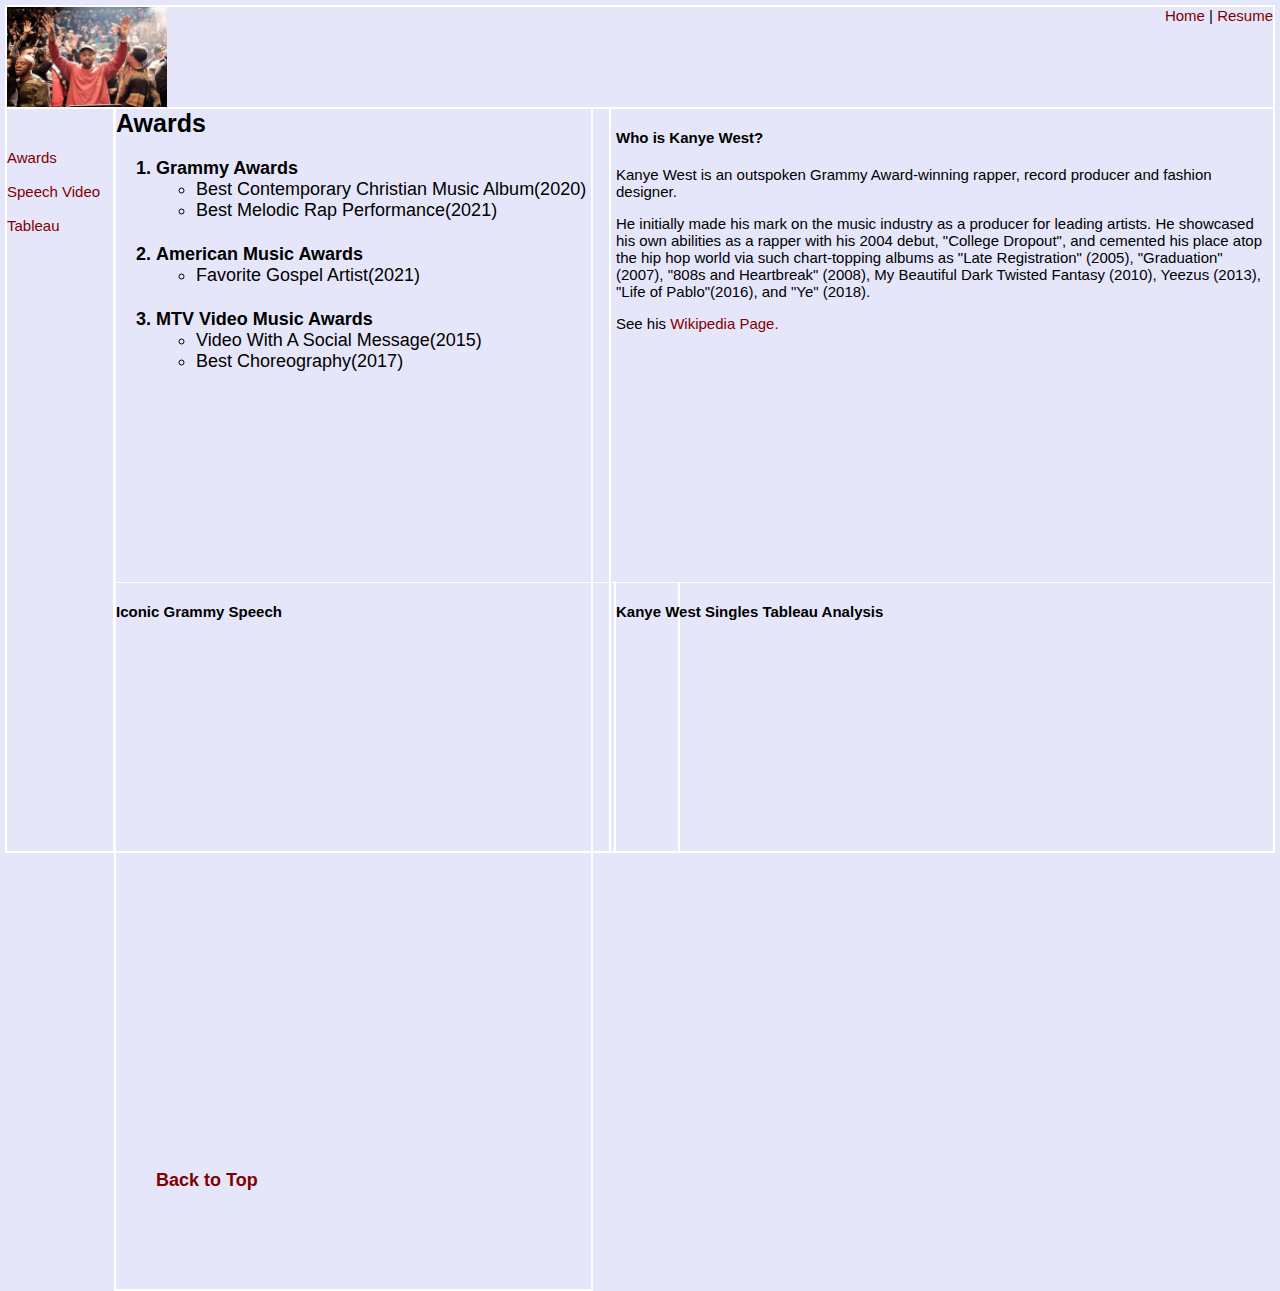
<file: html/kanye.html>
<!DOCTYPE html>
<html lang="en">
<head>
    <meta charset="UTF-8">
    <meta name="viewport" content="width=device-width, initial-scale=1.0">
    <title>Kanye Fanpage</title>
    <link rel="stylesheet" href="../styles/stylesheet.css">
    <link rel="stylesheet" href="../styles/layoutstyles.css">

</head>
<body class="homebg">
    <div class="common header">
        <img src="../images/kanyepraiseup.jpg" height="100" width="160" alt="Kanye With Hands Raised">
    <span class="subheader">
        <a href="index.html" id="top">Home</a> |
        <a href="resume.html">Resume</a> 
    </span>

    </div>
    <div class="common leftmenu">
        <a href="#awa">Awards</a>
        <br><br>
        <a href="#spe">Speech Video</a>
        <br><br>
        <a href="#tab">Tableau</a><br>
    </div>
    <div class="common mainbody">
        <span class="bold">Awards</span>
        <ol>
            <li id="awa" class="resumelistheading">
                Grammy Awards 
                <ul>
                    <li>Best Contemporary Christian Music Album(2020)</li>
                    <li>Best Melodic Rap Performance(2021)</li>
                </ul>
            </li>
            <br>
            <li  class="resumelistheading">
                American Music Awards 
                <ul>
                    <li>Favorite Gospel Artist(2021)</li>
                </ul>
            </li>
            <br>
            <li class="resumelistheading">
                MTV Video Music Awards 
                <ul>
                    <li>Video With A Social Message(2015)</li>
                    <li>Best Choreography(2017)</li>
                </ul>
                <p>&nbsp;</p>
                <p>&nbsp;</p>
                <p>&nbsp;</p>
                <p>&nbsp;</p>
                <p>&nbsp;</p>
                <p>&nbsp;</p>
                <p>&nbsp;</p>
                <p>&nbsp;</p>
                <p>&nbsp;</p>
                <p>&nbsp;</p>
                <p>&nbsp;</p>
                <p>&nbsp;</p>
                <p>&nbsp;</p>
                <p>&nbsp;</p>
                <p>&nbsp;</p>
                <p>&nbsp;</p>
                <p>&nbsp;</p>
                <p>&nbsp;</p>
                <p>&nbsp;</p>
                <p>&nbsp;</p>
                <a href="#top">Back to Top</a>
                <p>&nbsp;</p>
                <p>&nbsp;</p>
            </li>
        </ol>
    </div>
    <div class="common toprightmenu">
        <h4>Who is Kanye West?</h4>
        <p>
            Kanye West is an outspoken Grammy Award-winning rapper, record producer and fashion designer. 
        </p>
        <p>
         He initially made his mark on the music industry as a producer for leading artists. He showcased his own abilities as a rapper with his 2004 debut, "College Dropout", and cemented his place atop the hip hop world via such chart-topping albums as "Late Registration" (2005), "Graduation" (2007), "808s and Heartbreak" (2008), My Beautiful Dark Twisted Fantasy (2010), Yeezus (2013), "Life of Pablo"(2016), and "Ye" (2018).
        </p>
        <p>
        See his <a href="https://en.wikipedia.org/wiki/Kanye_West" target="_blank" title="Kanye West Wikipedia Page">Wikipedia Page.</a>
        </p>
    </div>
    <div id="spe" class="common lowermainbody">
        <h4>Iconic Grammy Speech</h4>
         <iframe width="475" height="250" src="https://www.youtube.com/embed/S2-bjGkcaJI?si=U5_XODpOjBCUjQV7" title="YouTube video player" frameborder="0" allow="accelerometer; autoplay; clipboard-write; encrypted-media; gyroscope; picture-in-picture; web-share" allowfullscreen alt='Kanye's 2005 Grammy Acceptance Speech''></iframe>
    </div>
    
    <div id="tab" class="common bottomrightmenu">
        <h4>Kanye West Singles Tableau Analysis</h4>
<div class='tableauPlaceholder' id='viz1702605117597' style='position: relative'><noscript><a href='#'>
    <img alt='Kanye West Singles Tableau Analysis ' src='https:&#47;&#47;public.tableau.com&#47;static&#47;images&#47;Ka&#47;KanyeWestSingles&#47;KanyeWestSingles&#47;1_rss.png' style='border: none' /></a></noscript><object class='tableauViz'  style='display:none;'><param name='host_url' value='https%3A%2F%2Fpublic.tableau.com%2F' /> <param name='embed_code_version' value='3' /> <param name='site_root' value='' /><param name='name' value='KanyeWestSingles&#47;KanyeWestSingles' /><param name='tabs' value='no' /><param name='toolbar' value='yes' /><param name='static_image' value='https:&#47;&#47;public.tableau.com&#47;static&#47;images&#47;Ka&#47;KanyeWestSingles&#47;KanyeWestSingles&#47;1.png' /> <param name='animate_transition' value='yes' /><param name='display_static_image' value='yes' /><param name='display_spinner' value='yes' /><param name='display_overlay' value='yes' /><param name='display_count' value='yes' /><param name='language' value='en-US' /></object></div>                <script type='text/javascript'>                var divElement = document.getElementById('viz1702605117597');                    var vizElement = divElement.getElementsByTagName('object')[0];                    vizElement.style.width='600px';vizElement.style.height='427px';                    var scriptElement = document.createElement('script');                    scriptElement.src = 'https://public.tableau.com/javascripts/api/viz_v1.js';                    vizElement.parentNode.insertBefore(scriptElement, vizElement);                </script>
    </div>
    
    

   
    
   
</body>
</html>
</file>
<file: styles/stylesheet.css>
body {
    font-family: Arial, Helvetica, sans-serif;
    font-size: 15px;
    color: black;
}
ol {
    font-family: sans-serif;
    font-size: 20px;
    color: black;
}
li {
    font-size: 18px;
    font-weight: normal;
}
a {
    color: maroon;
    text-decoration: none;}
/* We learned how to make comments in CSS and Html that won't affect the actual code */
a:hover{
    text-decoration: underline;}
a:visited{
    color: blue;}
.resumelistheading {
    font-weight: bold;
    font-style: normal;}
.underline {
    text-decoration: underline;}
.justify {
    text-align: justify;}
.homebg{
    background-color: lavender;}
.bold{
    font-size: 25px;
    font-weight: bold;
font-family: sans-serif;
color: black}
    .box1{border-width: 1px;
        border-style: solid;
        border-color: red;}
    .box2{
        padding: 5px;}
    .box3{
        margin: 50px;}
.italic {
    font-style: italic
}
</file>
<file: styles/layoutstyles.css>
body{
    background-color: #ffffff;
    font-family: Verdana, Geneva, Tahoma, sans-serif;

}
.common{
    border: 2px solid white;
    position: absolute;
}

.header{
    top: 5px;
    left: 5px;
    right: 5px;
    height: 100px;
    z-index: 2;
}

.leftmenu{
    top: 107px;
    left: 5px;
    width: 106px;
    bottom: 47px;
    z-index: 1;
    padding-top: 40px;
    border-right: solid white 1px #555555;
}

.mainbody{
    top: 107px;
    left: 114px;
    right: 600
    bottom: 47px;
    padding-right: 5px;
}

.lowermainbody{
    top: 582px;
    left: 114px;
    right: 600px;
    bottom: 47px;
    border-top: solid white 1px;
}
.toprightmenu{
    top: 107px;
    right: 5px;
    width: 657px;
    bottom: 47px;
    border-left: solid white 1px #555555;
    padding-left: 5px;
}
.bottomrightmenu{
    top: 582px;
    right:5px;
    width: 657px;
    bottom: 47px;
    border-left: solid white 1px #5555555;
    border-top: solid white 1px;
    
}

.footer{
    bottom: 5px;
    left: 5px;
    right: 5px;
    height: 25px;
    font-size: 8px;
    color: #999999;
    text-align: center;
    padding-top: 15px;
    position: fixed;
}

.subheader{
    float: right;
}
</file>
